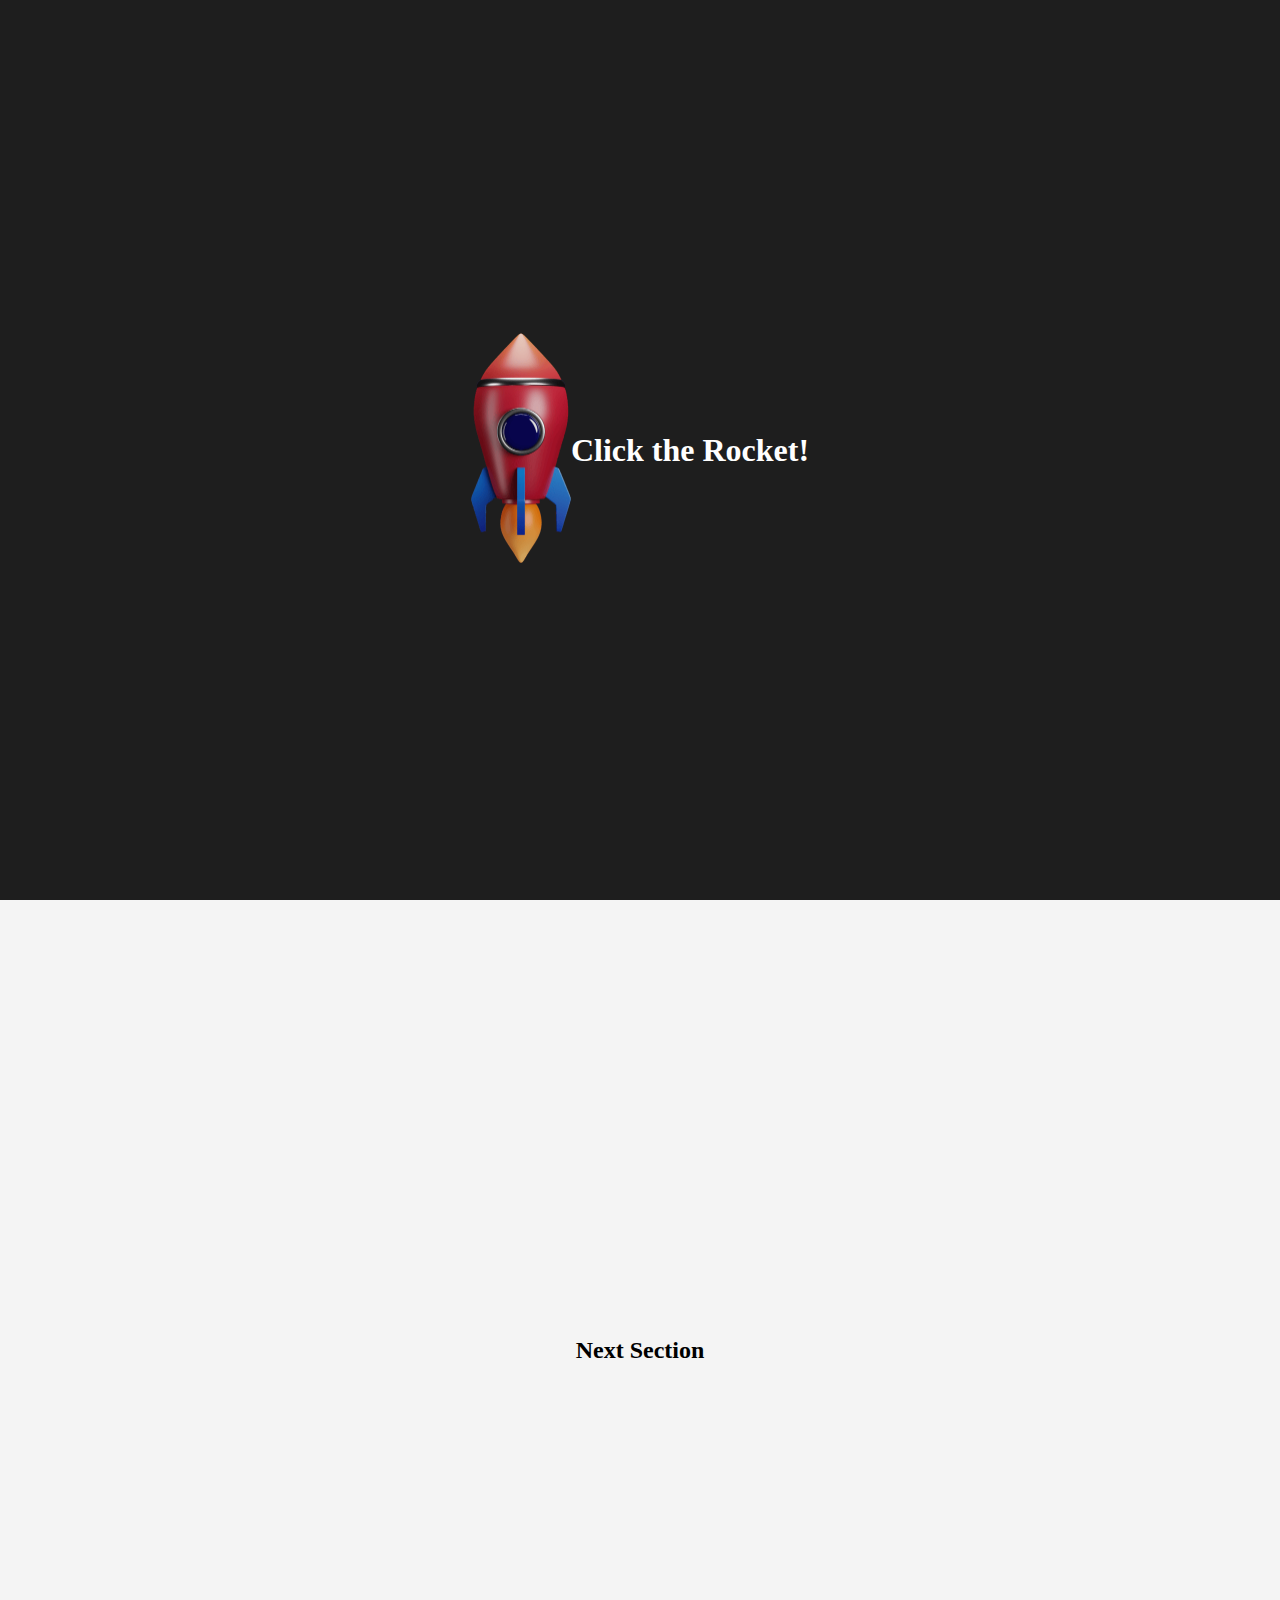
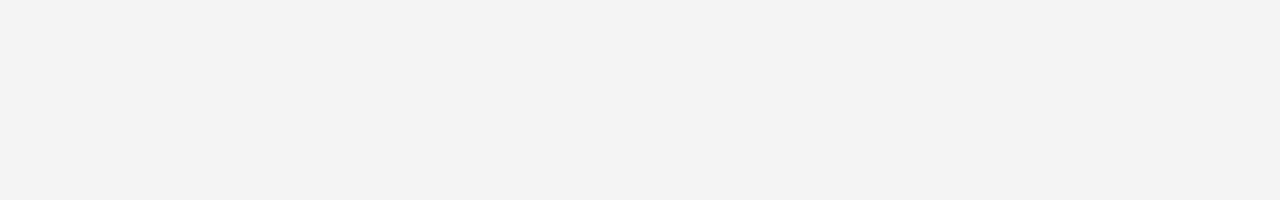
<file: test.html>
<!DOCTYPE html>
<html lang="en">

<head>
    <meta charset="UTF-8">
    <meta name="viewport" content="width=device-width, initial-scale=1.0">
    <title>Rocket Animation</title>
    <link href="https://cdnjs.cloudflare.com/ajax/libs/gsap/3.11.1/gsap.min.js" rel="stylesheet">
    <style>
        body,
        html {
            margin: 0;
            padding: 0;
            height: 100%;
        }

        section {
            height: 100vh;
            display: flex;
            justify-content: center;
            align-items: center;
            text-align: center;
        }

        .hero {
            background-color: #1e1e1e;
            color: white;
        }

        .next-section {
            background-color: #f4f4f4;
        }

        .rocket {
            width: 100px;
            transition: transform 1s ease;
        }

        .fire {
            position: absolute;
            top: 90px;
            left: 35px;
            width: 30px;
            height: 30px;
            background-color: orange;
            border-radius: 50%;
            opacity: 0;
            pointer-events: none;
            transition: opacity 0.2s ease;
        }
    </style>
</head>

<body>
    <section class="hero">
        <div class="rocket-container">
            <img class="rocket" src="assets/rocket-front-color.png" alt="rocket" id="rocket">
            <div class="fire" id="fire"></div>
        </div>
        <h1>Click the Rocket!</h1>
    </section>
    <section class="next-section">
        <h2>Next Section</h2>
    </section>

    <script src="https://cdnjs.cloudflare.com/ajax/libs/gsap/3.11.1/gsap.min.js"></script>
    <script>
        const rocket = document.getElementById('rocket');
        const fire = document.getElementById('fire');

        // Create fire animation with GSAP
        function showFire() {
            gsap.to(fire, { opacity: 1, duration: 0.2 });
        }

        function hideFire() {
            gsap.to(fire, { opacity: 0, duration: 0.2 });
        }

        function animateRocket() {
            gsap.to(rocket, { y: -200, duration: 2, ease: "power2.inOut", onStart: showFire, onComplete: scrollToNextSection });
        }

        // Scroll to next section
        function scrollToNextSection() {
            window.scrollTo({ top: window.innerHeight, behavior: "smooth" });
        }

        // Add click event to rocket
        rocket.addEventListener('click', () => {
            animateRocket();
        });


    </script>
</body>

</html>
</file>
